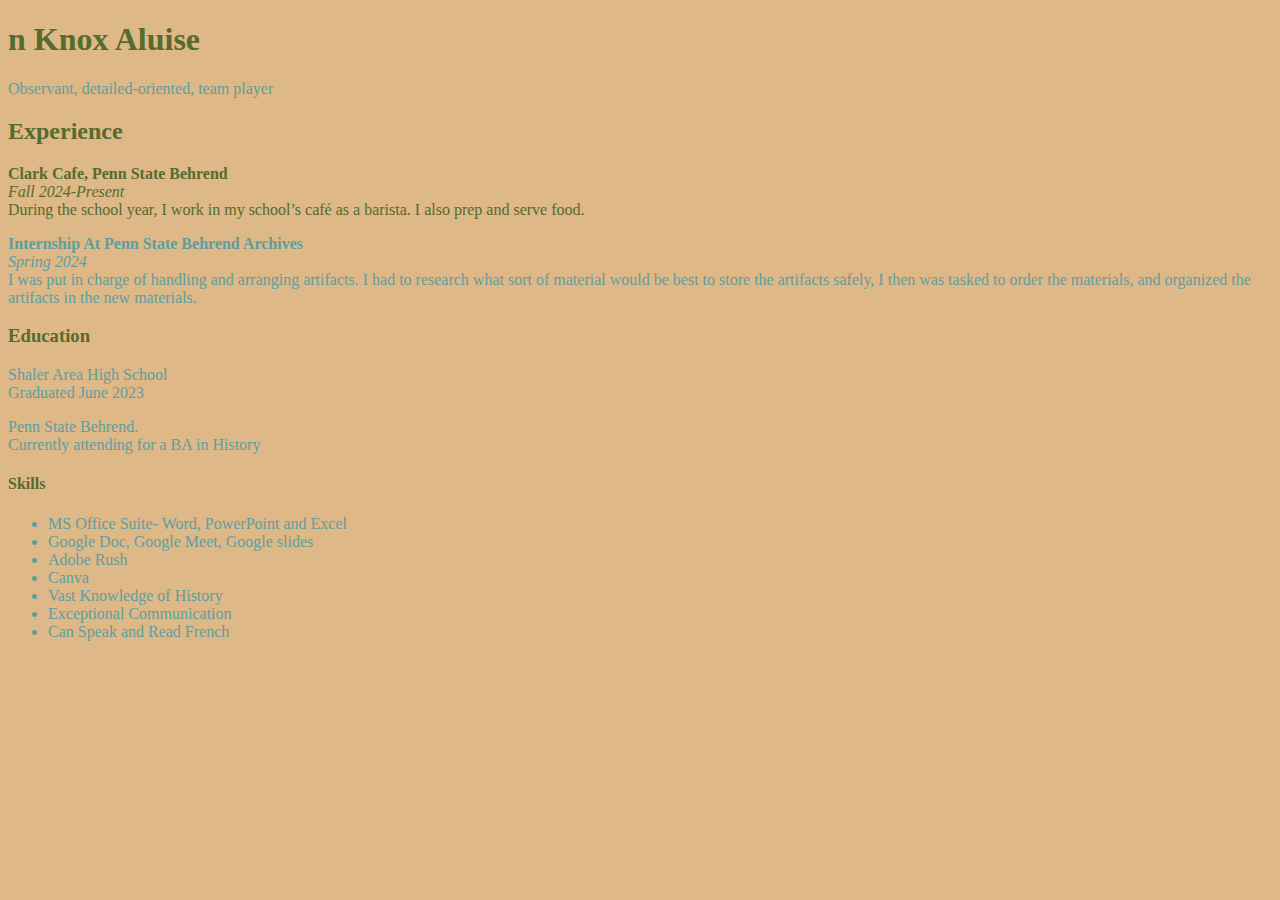
<file: resume.html>
<!DOCTYPE html>
<html>
    <head>
        <title>Resume</title>
    </head>
    <body style="background-color:BurlyWood;">
        <h1 style= "color:DarkOliveGreen;"> n <strong> Knox Aluise</strong></h1>
        <p style="color: CadetBlue;"> Observant, detailed-oriented, team player </p>
        <h2 style="color:DarkOliveGreen;"> Experience</h2>
        <p style="color:DarkOliveGreen;"> <strong>Clark Cafe, Penn State Behrend</strong>
            <br><i>Fall 2024-Present</i>
            <br>During the school year, I work in my school’s café as a barista. I also prep and serve food.</p>
        <p style="color:CadetBlue;"> <strong>Internship At Penn State Behrend Archives</strong>
            <br><i>Spring 2024</i> <br> 
          I was put in charge of handling and arranging artifacts. I had to research what sort of material would be best to store the artifacts safely, I then was tasked to order the materials, and organized the artifacts in the new materials.
        </p>
        <h3 style="color:DarkOliveGreen;"> Education</h3>
        <p style="color:CadetBlue;">Shaler Area High School <br> Graduated June 2023</p>
        <p style="color:CadetBlue;"> Penn State Behrend. <br>Currently attending for a BA in History</p>
        <h4 style="color:DarkOliveGreen;"> Skills</h4>
        <ul style="color:CadetBlue;"> <li>MS Office Suite- Word, PowerPoint and Excel </li>
            <li>Google Doc, Google Meet, Google slides</li>
            <li>Adobe Rush</li>
            <li>Canva</li>
            <li>Vast Knowledge of History</li>
            <li>Exceptional Communication</li>
            <li>Can Speak and Read French</li>
        </ul> 
        </body>
</html>
</file>
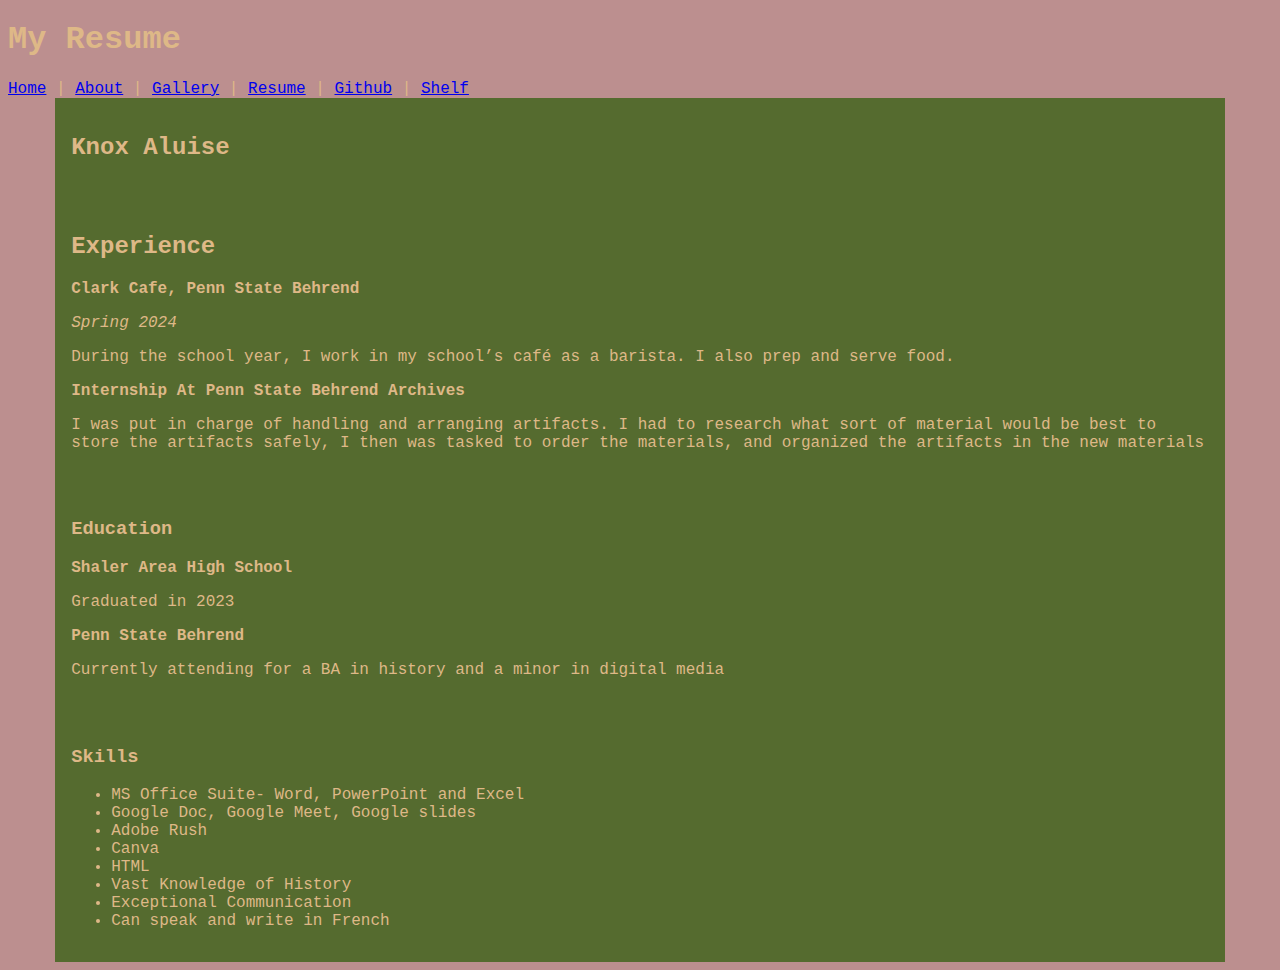
<file: docs/resume.html>
<!DOCTYPE html>
<html xmlns="http://www.w3.org/1999/xhtml">
    
    <head>
        <title>My Resume</title>
        <meta charset="UTF-8" />
        <meta name="viewport" content="width=device-width, initial-scale=1.0" />
       
        
 
    </head>
    <body>
        <link rel="stylesheet" href="mystyle.css"/>
        <!-- CONTENT FOR DISPLAY. The <body> element holds the content we see in the display window on the web browser.-->
        <h1>My Resume</h1>
        <nav>
            <a href="index.html">Home</a> | <a href="about.html">About</a> | <a href="gallery.html">Gallery</a> | <a href="resume.html">Resume</a> | 
            <a href= "https://github.com/heheka1/regal-repo">Github</a> | <a href="shelf.html">Shelf</a>
        </nav>
        <section>
            <h2> Knox Aluise</h2>
            
        </section>
        <section>
            <h2>Experience</h2>
            <p><strong>Clark Cafe, Penn State Behrend</strong> </p>
            <i>Spring 2024</i>
            <p>During the school year, I work in my school’s café as a barista. I also prep
                and serve food.</p>
            
            <p><strong>Internship At Penn State Behrend Archives</strong></p>
            <p>I was put in charge of handling and arranging artifacts.
                I had to research what sort of material would be best to store the artifacts safely, 
                I then was tasked to order the materials, 
                and organized the artifacts in the new materials</p>
        </section>
        <section>
           <h3>Education</h3>
            <p><b>Shaler Area High School</b></p>
            <p>Graduated in 2023</p>
         
           <p><b>Penn State Behrend</b> </p>
         <p>Currently attending for a BA in history and a minor in digital media</p>  
        </section>
        <section>
            <h3><b>Skills</b></h3>
            <ul style="color:CadeBlue;">
                <li>MS Office Suite- Word, PowerPoint and Excel</li>
                <li>Google Doc, Google Meet, Google slides</li>
                <li>Adobe Rush</li>
                <li>Canva</li>
                <li>HTML</li>
                <li>Vast Knowledge of History</li>
                <li>Exceptional Communication</li>
                <li>Can speak and write in French</li>
            </ul>
        </section>
    </body>
</html>
</file>
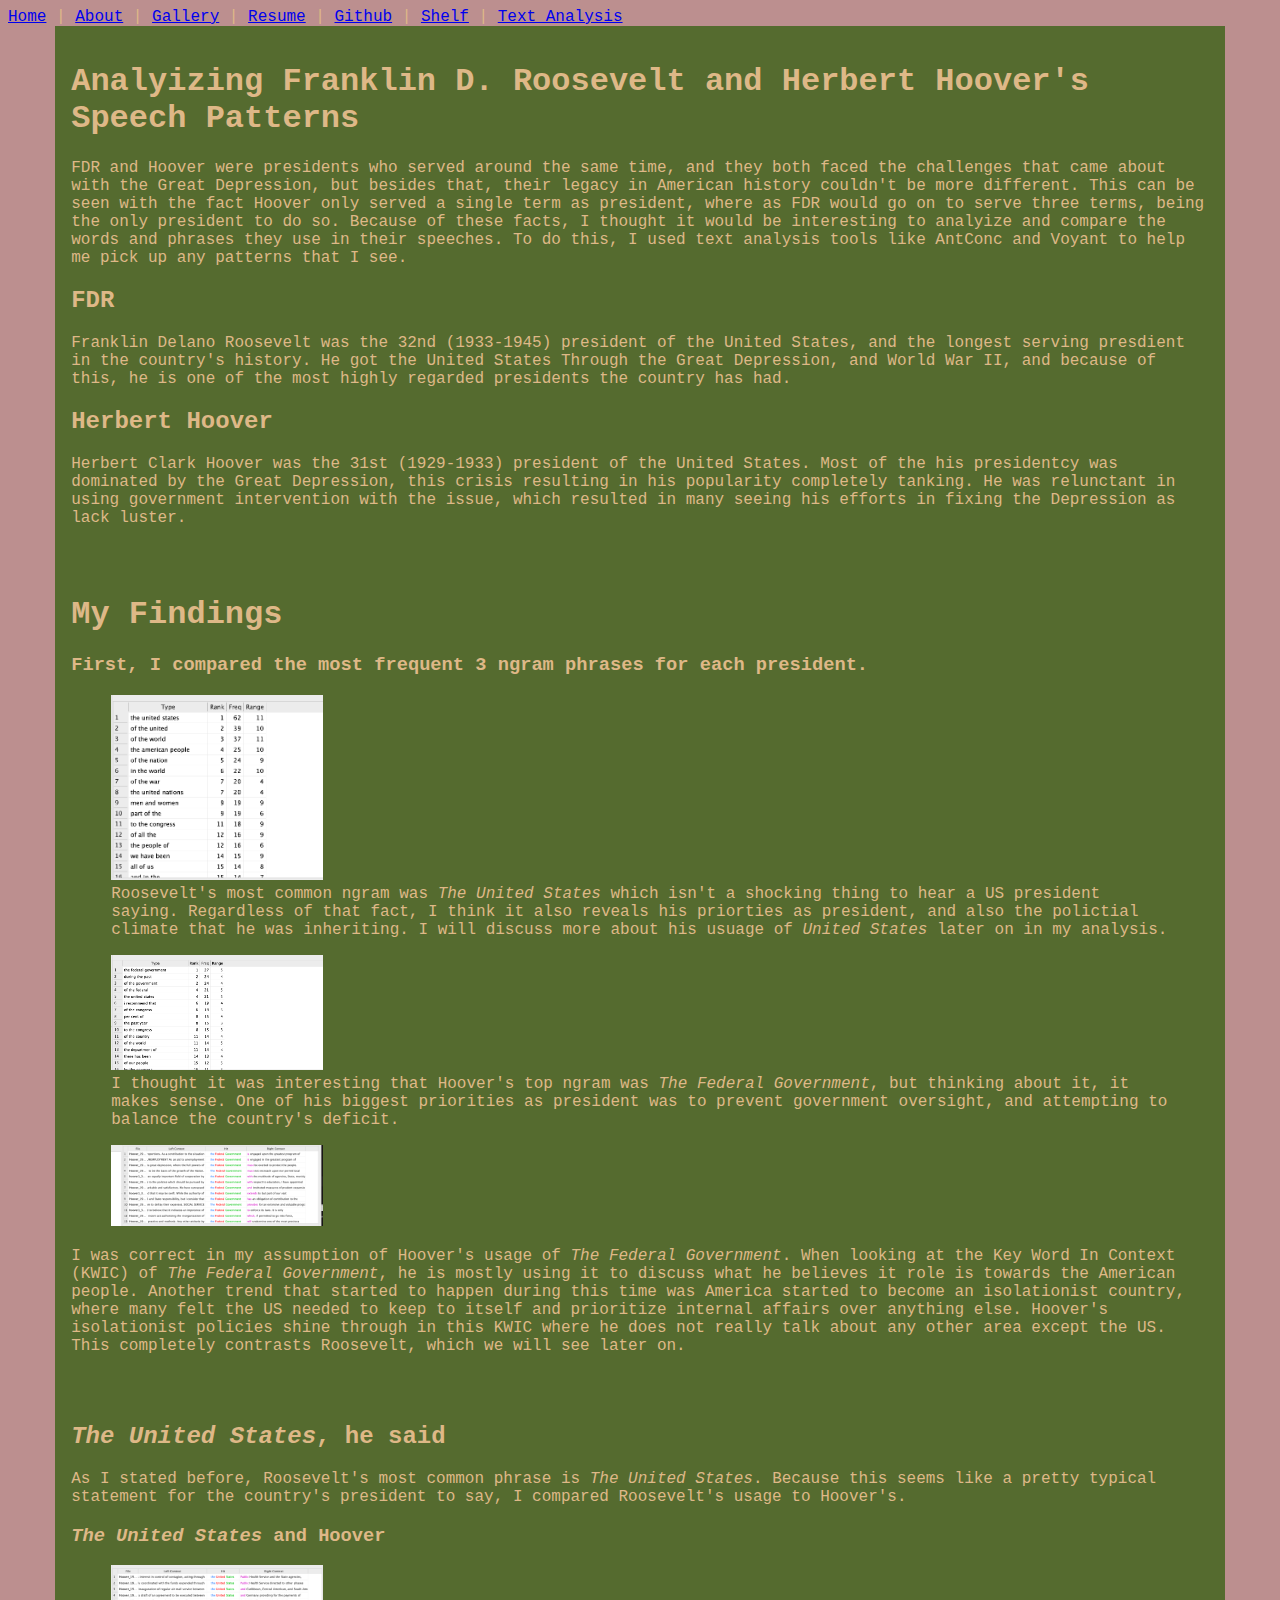
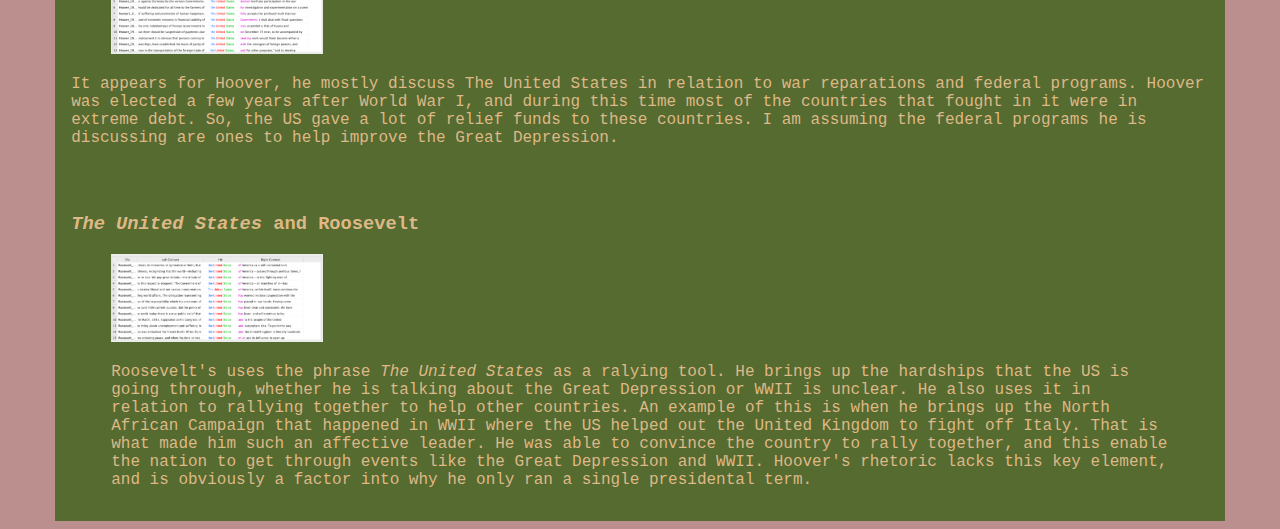
<file: docs/textanalysis.html>
<!DOCTYPE html>
<html>
    <head>
        <title>text</title>
        <link rel="stylesheet" href="mystyle.css"/>
    </head>
    <body>
      
        <nav>
        <a href="index.html">Home</a> | <a href="about.html">About</a> | <a href="gallery.html">Gallery</a> |
        <a href="resume.html">Resume</a> | <a href= "https://github.com/heheka1/regal-repo">Github</a>
            | <a href="shelf.html">Shelf</a> | <a href="textanalysis.html">Text Analysis</a>
        </nav>
        <section>
        <h1>Analyizing Franklin D. Roosevelt and Herbert Hoover's Speech Patterns</h1>
        <p>FDR and Hoover were presidents who served around the same time, and they both faced the challenges that 
            came about with the Great Depression, but besides that, their legacy in American history couldn't be more different. This can be seen with the fact Hoover only served a single term as president,
        where as FDR would go on to serve three terms, being the only president to do so. Because of these facts, I thought it would be interesting to analyize 
        and compare the words and phrases they use in their speeches. To do this, I used text analysis tools like AntConc and Voyant
        to help me pick up any patterns that I see.</p>
        <h2>FDR</h2>
        <p>Franklin Delano Roosevelt was the 32nd (1933-1945) president of the United States, and the longest serving presdient in the country's history.
          He got the United States Through the Great Depression, and World War II, and because of this,
          he is one of the most highly regarded presidents the country has had.
        </p>
        <h2>Herbert Hoover</h2>
        <p> Herbert Clark Hoover was the 31st (1929-1933) president of the United States. Most of the his presidentcy was dominated
            by the Great Depression, this crisis resulting in his popularity completely tanking. He was relunctant in using government intervention
            with the issue, which resulted in many seeing his efforts in fixing the Depression as lack luster. 
            
        </p>
            </section>
        <section>
            <h1>My Findings</h1>
          <h3>First, I compared the most frequent 3 ngram phrases for each president. </h3>
            <figure>
                <img src="newrngram.png" alt="picture of Roosevelt's 3 ngrams" width="600" >
           <figcaption>Roosevelt's most common ngram was <i>The United States</i> which isn't a shocking thing
               to hear a US president saying. Regardless of that fact, I think it also reveals his priorties as president,
               and also the polictial climate that he was inheriting. I will discuss more about his usuage of <i>United States</i>
               later on in my analysis.
           </figcaption> </figure>
           
                <figure>
                    <img src="hngram.png" alt="picture of Hoover's 3 ngrams" width="600" >
             <figcaption>I thought it was interesting that Hoover's top ngram was <i>The Federal Government</i>,
           but thinking about it, it makes sense. One of his biggest priorities as president was
             to prevent government oversight, and attempting to balance the country's deficit.</figcaption>
               </figure>
            <figure>
                <img src="KWICfed.png" alt="Picture of Hoover's KWIC with The Federal Government" width="600"/>
            </figure>
            <p>I was correct in my assumption of Hoover's usage of <i>The Federal Government</i>.
                When looking at the Key Word In Context (KWIC) of <i>The Federal Government</i>, he is mostly using it
                to discuss what he believes it role is towards the American people. Another trend that started to happen during this time
                was America started to become an isolationist country, where many felt the US needed to keep to itself and 
                prioritize internal affairs over anything else. Hoover's isolationist policies shine through in this KWIC where he 
                does not really talk about any other area except the US. This completely contrasts Roosevelt, which we will see later on.
               
       </section>
                <section>
                    <h2><i>The United States</i>, he said</h2>
                  <p>As I stated before, Roosevelt's most common phrase is <i>The United States</i>. Because this 
                  seems like a pretty typical statement for the country's president to say, I compared Roosevelt's usage
                  to Hoover's.</p>         
           <h3><i>The United States</i> and Hoover</h3>    
                    <figure>
                        <img src="hunitedstates.png" alt="image of Hoover's KWIC of The United States." width="600"/>
                    </figure>
                    <p>It appears for Hoover, he mostly discuss The United States in relation to war reparations and
                    federal programs. Hoover was elected a few years after World War I, and during this time most of the countries that fought 
                    in it were in extreme debt. So, the US gave a lot of relief funds to these countries. I am assuming 
                    the federal programs he is discussing are ones to help improve the Great Depression.</p>
                </section>
                    <section>
                        <h3><i>The United States</i> and Roosevelt</h3>    
                    <figure>
                        <img src="newrus.png" alt="imagine of Roosevelt's KWIC of The United States"  width="600" />
                <p>Roosevelt's uses the phrase <i>The United States</i> as a ralying tool. He brings up the hardships that
                the US is going through, whether he is talking about the Great Depression or WWII is unclear. He also uses it in relation 
                to rallying together to help other countries. An example of this is when he brings up the North African 
                Campaign that happened in WWII where the US helped out the United Kingdom to fight off Italy. That is what made him such 
                an affective leader. He was able to convince the country to rally together, and this enable the nation 
                to get through events like the Great Depression and WWII. Hoover's rhetoric lacks this key element, and is obviously
                a factor into why he only ran a single presidental term.</p>
                        
                       
            </figure>
                   
        </section>
       
    </body>
</html>
</file>
<file: docs/mystyle.css>
body {
    background: RosyBrown;
    color: BurlyWood;
    font-family: "Lucida Console", "Courier New", monospace;
}



img {
    width: 20%;
}

img#PSB {
    width: 10%;
}

section {
    background: DarkOliveGreen;
    width: 90%;
    margin: auto;
    padding:1em;
}
</file>
